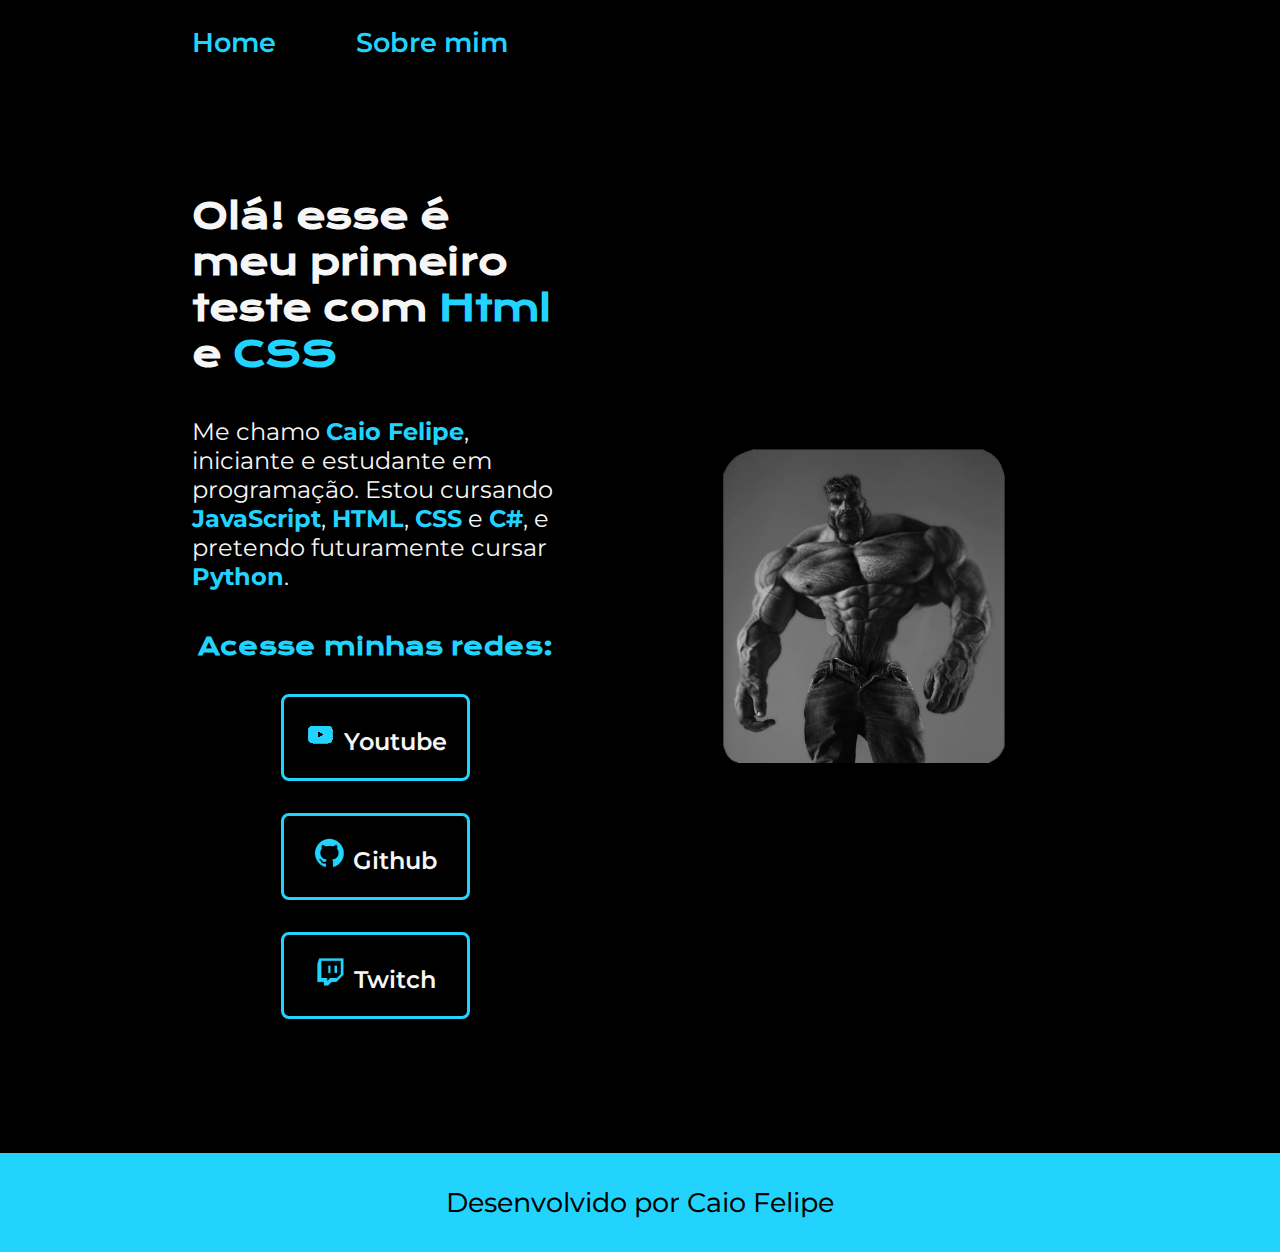
<file: index.html>
<!DOCTYPE html>
<html lang="en">
<head>
    <meta charset="UTF-8">
    <meta http-equiv="X-UA-Compatible" content="IE=edge">
    <meta name="viewport" content="width=device-width, initial-scale=1.0">
    <title>Portfolio</title>
    <link rel="stylesheet" href="./styles/style.css">
</head>
<body>
    <header class="cabecalho">
        <nav class="cabecalho__menu">
            <a class="cabecalho__menu__link" href="index.html">Home</a>
            <a class="cabecalho__menu__link" href="about.html">Sobre mim</a>
        </nav>
    </header>   
    <main class="apresentacao">
        <section class="apresentacao__conteudo">
            <h1 class="apresentacao__conteudo__titulo">Olá! esse é meu primeiro teste com
            <strong class="titulo-destaque"> <a class="titulo-destaque__link"
            href="https://www.google.com/search?client=opera-gx&q=Html&sourceid=opera&ie=UTF-8&oe=UTF-8" target="_blank">
             Html</a></strong> e
             <strong><a class="titulo-destaque__link__2"
            href="https://www.google.com/search?client=opera-gx&q=CSS&sourceid=opera&ie=UTF-8&oe=UTF-8" target="blank">
            CSS</a></strong>
        </h1>
        <p class="apresentacao__conteudo__texto">Me chamo <strong class="nome">Caio Felipe</strong>, iniciante e estudante 
        em programação. Estou cursando <strong><a class="Js__link" href="https://www.google.com/search?client=opera-gx&q=JavaScript&sourceid=opera&ie=UTF-8&oe=UTF-8" target="blank"
            >JavaScript</a></strong>, <strong><a class="HTML__link" 
            href="https://www.google.com/search?client=opera-gx&q=Html&sourceid=opera&ie=UTF-8&oe=UTF-8" target="blank">HTML</a></strong>,
            <strong><a class="CSS__link" href="https://www.google.com/search?q=CSS&client=opera-gx&sxsrf=AJOqlzXADcsiTuJES-ArkZScxjllLx2Esg%3A1678916986259&ei=ej0SZOLAD-fE5OUPn5KW8AM&ved=0ahUKEwji5cqU9d79AhVnIrkGHR-JBT4Q4dUDCA4&uact=5&oq=CSS&gs_lcp=[base64]&sclient=gws-wiz-serp" target="blank">
                 CSS</a></strong>
        e <strong><a class="C__link" href="https://www.google.com/search?q=C%23&client=opera-gx&sxsrf=AJOqlzWHs9zYQv0SVWYWL-Dvjh18e6TTYg%3A1678917020637&ei=nD0SZNPJJsCG5OUPw7-vgA0&ved=0ahUKEwjTh_2k9d79AhVAA7kGHcPfC9AQ4dUDCA4&uact=5&oq=C%23&gs_lcp=[base64]&sclient=gws-wiz-serp" target="blank">
            C#</a></strong>, e pretendo futuramente 
        cursar <strong><a class="Py__link" href="https://www.google.com/search?q=Python&client=opera-gx&sxsrf=AJOqlzX0vDokNRC6WKAdssUSg_KQtEIUPg%3A1678917084619&ei=3D0SZMa6JdvG5OUP16GosA8&ved=0ahUKEwjGmL7D9d79AhVbI7kGHdcQCvYQ4dUDCA4&uact=5&oq=Python&gs_lcp=[base64]&sclient=gws-wiz-serp" target="blank">
            Python</a></strong>.</p>
        <div class="apresentacao__links">
        <h2 class="apresentacao__links__subtitulo"><strong class="redes">Acesse minhas redes:</strong></h2>
        <a class="apresentacao__links__navegacao" href="https://www.youtube.com/channel/UC5ejzR-FRWmMNw_tp3Ju7sQ" target="blank">
            <img src="./assets/logo youtube_sem_fundo.png" alt="logo youtube" target="blank">
            Youtube</a>
        <a class="apresentacao__links__navegacao" href="https://github.com/Caio035" target="blank">
            <img src="./assets/github.png" alt="logo GitHub">
            Github
        <a class="apresentacao__links__navegacao" href="https://twitch.tv/caio_felipe09" target="blank">
            <img src="./assets/twitch.png" alt="logo Twitch">
            Twitch
        </a>
        </div>
        </section>
        <img class="apresentacao__imagem" src="./assets/chadB.png" alt="Foto do Giga Chad exibindo seus belos músculos">
    </main>
    <footer class="rodape">
        <p>Desenvolvido por Caio Felipe</p>
    </footer>
    
</body>
</html>
</file>
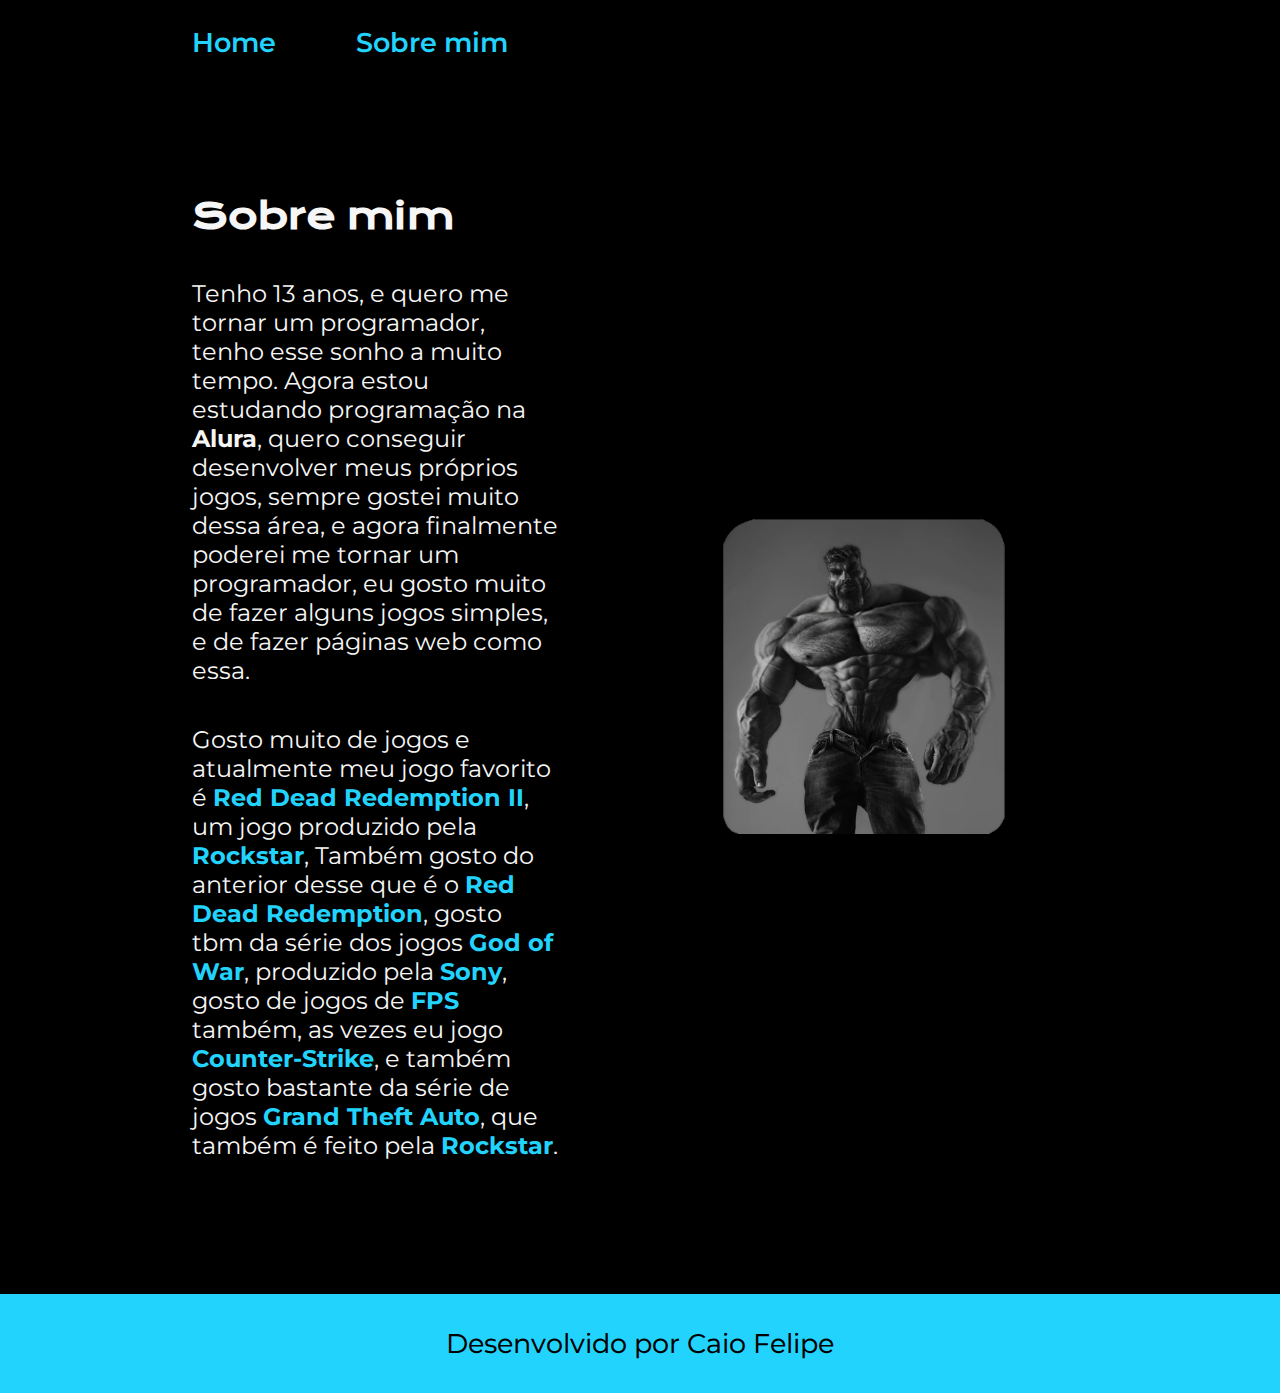
<file: about.html>
<!DOCTYPE html>
<html lang="pt-br">
<head>
    <meta charset="UTF-8">
    <meta http-equiv="X-UA-Compatible" content="IE=edge">
    <meta name="viewport" content="width=device-width, initial-scale=1.0">
    <title>Sobre mim</title>
    <link rel="stylesheet" href="./styles/style.css">
</head>
<body>
<header class="cabecalho">
     <nav class="cabecalho__menu">
            <a class="cabecalho__menu__link" href="index.html">Home</a>
            <a class="cabecalho__menu__link" href="about.html">Sobre mim</a>
        </nav>
</header>

<main class="apresentacao">
<section class="apresentacao__conteudo">
<h1 class="apresentacao__conteudo__titulo">Sobre mim</h1>
<p class="apresentacao__conteudo__texto">
    Tenho 13 anos, e quero me tornar um programador, tenho
    esse sonho a muito tempo. Agora estou estudando programação
    na <strong class="alura">Alura</strong>, quero conseguir desenvolver meus próprios jogos, sempre
    gostei muito dessa área, e agora finalmente poderei me tornar um programador,
    eu gosto muito de fazer alguns jogos simples, e de fazer páginas web como essa.
</p>
<p2 class="apresentacao__conteudo__texto">
    Gosto muito de jogos e atualmente meu jogo favorito é <strong><a class="rdr2__link"href="https://www.google.com/search?q=Red+Dead+Redemption+2&client=opera-gx&hs=dJ1&sxsrf=AJOqlzWPwoiNdrm1qM33HE7InCu6VzxhuQ%3A1679009836528&ei=LKgTZJXoHuif1sQP_LWR8AE&ved=0ahUKEwiVroSHz-H9AhXoj5UCHfxaBB4Q4dUDCA4&uact=5&oq=Red+Dead+Redemption+2&gs_lcp=[base64]&sclient=gws-wiz-serp"
    target="blank"> Red Dead Redemption II</a></strong>, 
    um jogo produzido pela <strong><a class="rockstar__link" href="https://www.google.com/search?q=Rockstar&client=opera-gx&hs=EzL&sxsrf=AJOqlzVX2Ty6sk_iAKgd--NJ26Vdt2vQBA%3A1679009849270&ei=OagTZL-NEPiO4dUPweiPqAY&ved=0ahUKEwj_jY-Nz-H9AhV4R7gEHUH0A2UQ4dUDCA4&uact=5&oq=Rockstar&gs_lcp=[base64]&sclient=gws-wiz-serp"
    target="blank">Rockstar</a></strong>, 
    Também gosto do anterior desse que é o <strong><a class="rdr__link" href="https://www.google.com/search?client=opera-gx&q=Red+Dead+Redemption&sourceid=opera&ie=UTF-8&oe=UTF-8"
    target="blank">Red Dead Redemption</a></strong>, 
    gosto tbm da série dos jogos <strong><a class="gow__link" href="https://www.google.com/search?q=God+of+War&client=opera-gx&hs=KR1&sxsrf=AJOqlzU8xt_pZJTGYF4wnaTJJHtPAwiKDQ%3A1679010313156&ei=CaoTZImVCbio5OUP5vWWwA8&ved=0ahUKEwjJvajq0OH9AhU4FLkGHea6BfgQ4dUDCA4&uact=5&oq=God+of+War&gs_lcp=[base64]&sclient=gws-wiz-serp"
    target="blank">God of War</a></strong>, 
    produzido pela <strong><a class="sony__link" href="https://www.google.com/search?q=Sony&client=opera-gx&hs=9R1&sxsrf=AJOqlzUBp6SwHSP8ABB2muAvbi39u2svBw%3A1679010364796&ei=PKoTZNCjMJf35OUPsvumyAI&ved=0ahUKEwjQsfiC0eH9AhWXO7kGHbK9CSkQ4dUDCA4&uact=5&oq=Sony&gs_lcp=[base64]&sclient=gws-wiz-serp"
    target="blank">Sony</a></strong>, gosto de jogos de <strong><a class="fps__link" href="https://www.google.com/search?q=Jogos+FPS&client=opera-gx&hs=jrg&sxsrf=AJOqlzVAlRSzgOyf_rrSoGGRvS-sFb09AQ%3A1679010667196&ei=a6sTZOrCC46P4dUPoru9wA4&ved=0ahUKEwiqpJGT0uH9AhWOR7gEHaJdD-gQ4dUDCA4&uact=5&oq=Jogos+FPS&gs_lcp=[base64]&sclient=gws-wiz-serp"
    target="blank">FPS</a></strong> também, 
    as vezes eu jogo <strong><a class="cs__link" href="https://www.google.com/search?q=counter-strike+global+offensive&client=opera-gx&hs=hT1&sxsrf=AJOqlzX3WfT8ICSvGHh_9CCd1DB30v1IjA%3A1679010460762&ei=nKoTZMKKLovM1sQPgLWT0Ac&gs_ssp=eJzj4tLP1TfIMC4oM6oyYPSST84vzStJLdItLinKzE5VSM_JT0rMUchPS0vNK84sSwUAWnkQDA&oq=Counter-Strike+Glo&gs_lcp=[base64]&sclient=gws-wiz-serp"
    target="blank">Counter-Strike</a></strong>, 
    e também gosto bastante da série de jogos <strong><a class="gta__link" href="https://www.google.com/search?q=Grand+Theft+Auto&client=opera-gx&hs=eog&sxsrf=AJOqlzWyIOenSzRFqPdmBN_0UecUPEGrng%3A1679010476526&ei=rKoTZPbfH7PL1sQPz9C2qA0&ved=0ahUKEwj25Zu40eH9AhWzpZUCHU-oDdUQ4dUDCA4&uact=5&oq=Grand+Theft+Auto&gs_lcp=[base64]&sclient=gws-wiz-serp"
    target="blank">Grand Theft Auto</a></strong>, que também é feito pela <strong><a class="rockstar__link" href="https://www.google.com/search?q=Rockstar&client=opera-gx&hs=EzL&sxsrf=AJOqlzVX2Ty6sk_iAKgd--NJ26Vdt2vQBA%3A1679009849270&ei=OagTZL-NEPiO4dUPweiPqAY&ved=0ahUKEwj_jY-Nz-H9AhV4R7gEHUH0A2UQ4dUDCA4&uact=5&oq=Rockstar&gs_lcp=[base64]&sclient=gws-wiz-serp"
        target="blank">Rockstar</a></strong>.
</p2>
</section>
<img class="apresentacao__imagem" src="./assets/chadB.png" alt="Foto do Giga Chad exibindo seus belos músculos">
</main>

<footer class="rodape">
    <p>Desenvolvido por Caio Felipe</p>
</footer>

</body>
</html>
</file>
<file: styles/style.css>
@import url('https://fonts.googleapis.com/css2?family=Krona+One&display=swap');
@import url('https://fonts.googleapis.com/css2?family=Montserrat&display=swap');
@import url('https://fonts.googleapis.com/css2?family=Montserrat:wght@600&display=swap');

:root {
    --cor-primaria: #000000;
    --cor-secundaria: #F6F6F6;
    --cor-terciaria: #22D4FD;

    --fonte-primaria: 'Krona One', sans-serif;
    --fonte-secundaria: 'Montserrat', sans-serif;



}

* {
    margin: 0;
    padding: 0;
}

body {
    box-sizing: border-box;
    background-color: var(--cor-primaria);
    color: var(--cor-secundaria);

}

.cabecalho{
    padding: 2% 0 0 15%;
}

.cabecalho__menu{
    display: flex;
    gap: 80px;
}

.cabecalho__menu__link{
    font-family: var(--fonte-secundaria);
    font-size: 1.6875rem;
    font-weight: 600;
    color: var(--cor-terciaria);
    text-decoration: none;
    text-align: center;
}

.apresentacao {
    padding: 10.5% 15%;
    display: flex;
    align-items: center;
    justify-content: space-between;
    gap: 82px;
}

.apresentacao__conteudo{
    width: 50%;
    display: flex;
    flex-direction: column;
    gap: 40px;
}

.apresentacao__conteudo__titulo{
    font-size: 2.25rem;
    font-family: var(--fonte-primaria);
}

.titulo-destaque {
    color: var(--cor-terciaria);
}

.titulo-destaque:hover{
    color:#b1f1ff
}

.titulo-destaque__link{
    text-decoration: none;
    color: var(--cor-terciaria);
}

.titulo-destaque__link__2{
    text-decoration: none;
    color: var(--cor-terciaria);
}

.apresentacao__conteudo__texto{
    font-size: 1.5rem;
    font-family: var(--fonte-secundaria);
}

.Js__link{
    color: var(--cor-terciaria);
    text-decoration: none;
}

.HTML__link{
    color: var(--cor-terciaria);
    text-decoration: none;
}

.CSS__link{
    color: var(--cor-terciaria);
    text-decoration: none;
}

.C__link{
    color: var(--cor-terciaria);
    text-decoration: none;
}

.Py__link{
    color: var(--cor-terciaria);
    text-decoration: none;
}

.rdr2__link{
    color: var(--cor-terciaria);
    text-decoration: none;
}

.rdr__link{
    color: var(--cor-terciaria);
    text-decoration: none;
}

.rockstar__link{
    color: var(--cor-terciaria);
    text-decoration: none;
}


.gow__link{
    color: var(--cor-terciaria);
    text-decoration: none;
}

.cs__link{
    color: var(--cor-terciaria);
    text-decoration: none;
}

.fps__link{
    color: var(--cor-terciaria);
    text-decoration: none;
}

.gta__link{
    color: var(--cor-terciaria);
    text-decoration: none;
}

.sony__link{
    color: var(--cor-terciaria);
    text-decoration: none;
}

.apresentacao__links{
    display: flex;
    flex-direction: column;
    align-items: center;
    justify-content: space-between;
    gap: 32px;
}

.apresentacao__links__subtitulo{
    font-family: var(--fonte-primaria);
    font-weight: 400;
    font-size: 1.5rem;
}

.apresentacao__links__navegacao{
    justify-content: center;
    gap: 16px;
    border: 3px solid var(--cor-terciaria);
    width: 50%;
    text-align: center;
    border-radius: 8px;
    font-size: 1.5rem;
    padding: 21.5px 0; 
    text-decoration: none;
    color: var(--cor-secundaria);
    font-family: var(--fonte-secundaria);
    font-weight: 600; 
}

.apresentacao__links__link:hover{
    background-color: #121212;
   border-color: #10d3ff
   ;
}

.nome{
    color: var(--cor-terciaria);
}

.linguagens{
    color: var(--cor-terciaria);
}

.linguagem{
    color: var(--cor-terciaria);
}

.redes{
    color: var(--cor-terciaria);
}

.apresentacao__imagem{
    width: 50%;
}

.rodape{
    padding: 33px;
    color: var(--cor-primaria);
    background-color: var(--cor-terciaria);
    text-align: center;
    font-family: var(--fonte-secundaria);
    font-size: 1.6875rem;
    font-weight: 450;
}

@media (max-width: 1250px){
   
    .cabecalho{
     padding: 10%;
    }
 
    .cabecalho__menu{
     justify-content: center;
    }
    
     .apresentacao{
         flex-direction: column-reverse;
         padding: 5%;
     }
 
     .apresentacao__conteudo{
         width: auto;
     }
 }

 @media (max-width: 400px){
   
    .cabecalho{
        padding: 5.5%;
    }
 }
</file>
